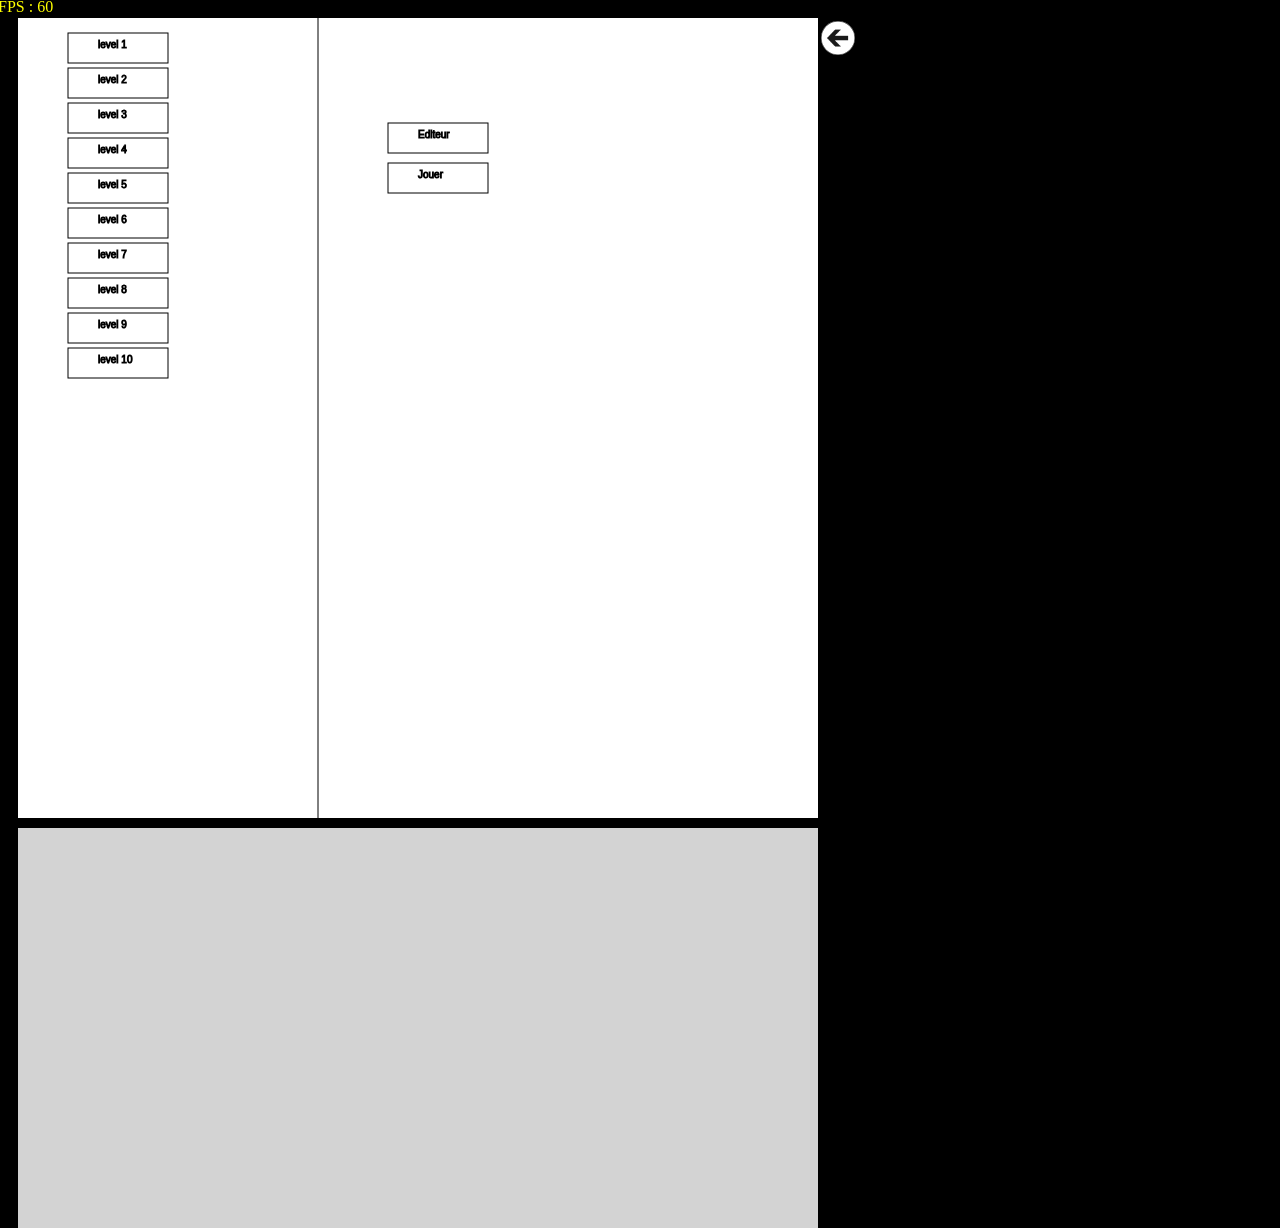
<file: jeux.html>
<!DOCTYPE html>
<html lang="en">
<head>
    <meta charset="UTF-8">
    <meta http-equiv="X-UA-Compatible" content="IE=edge">
    <meta name="viewport" content="width=device-width, initial-scale=1.0">
    <title>HTML5 DemoGame</title>
    <meta name="description" content="A basic HTML5 game">
    <meta name="author" content="Chris Verschelden">
    <script type="module" src="game.js"></script>
    <link rel="stylesheet" href="./game.css">
</head>
<body style="background-color: black;">
    <div id="return_button" style="position: absolute; margin-top: 10px; ; margin-left: 810px; z-index: 2; background-color: white; clip-path: circle(17px); display: flex;">
        <img src="./assets/Back_Arrow.png" alt="return button" height="40" width="40" style="justify-content: center; align-items: center;">
    </div>
    <canvas id="canvas_foreground" width="800" height="800" style="position: absolute; margin-top: 10px; ; margin-left: 10px; z-index: 2;">
        Your browser does not support the HTML5 canvas tag.
    </canvas>
    <canvas id="canvas_background" width="800" height="800" style="background-color: white; position: absolute; margin-top: 10px; ; margin-left: 10px; z-index: 1;">
        Your browser does not support the HTML5 canvas tag.
    </canvas>

    <div id="tools_div">
        <canvas id="canvas_tools" width="800" height="400" style="background-color: lightgrey; position: absolute; z-index: 10;">
            Your browser does not support the HTML5 canvas tag.
        </canvas>
        <canvas id="canvas_tools_overlay" width="800" height="400" style="position: absolute; z-index: 20;">
            Your browser does not support the HTML5 canvas tag.
        </canvas>
    </div>

    <span id="fpsindicator" style="position: absolute; color: yellow; margin-top: -10px; margin-left: -10px; z-index: 4;"></span>
</body>
</html>
</file>
<file: game.css>
body {
    overflow-y: hidden;
    overflow-x: hidden;
}

#tools_div {
    position: absolute;
    margin-top: 820px;
    margin-left: 10px;
    transition: margin .2s ease-in-out;
}

#tools_div:hover {
    margin-top: 630px;
    transition: margin .2s ease-in-out;
}
</file>
